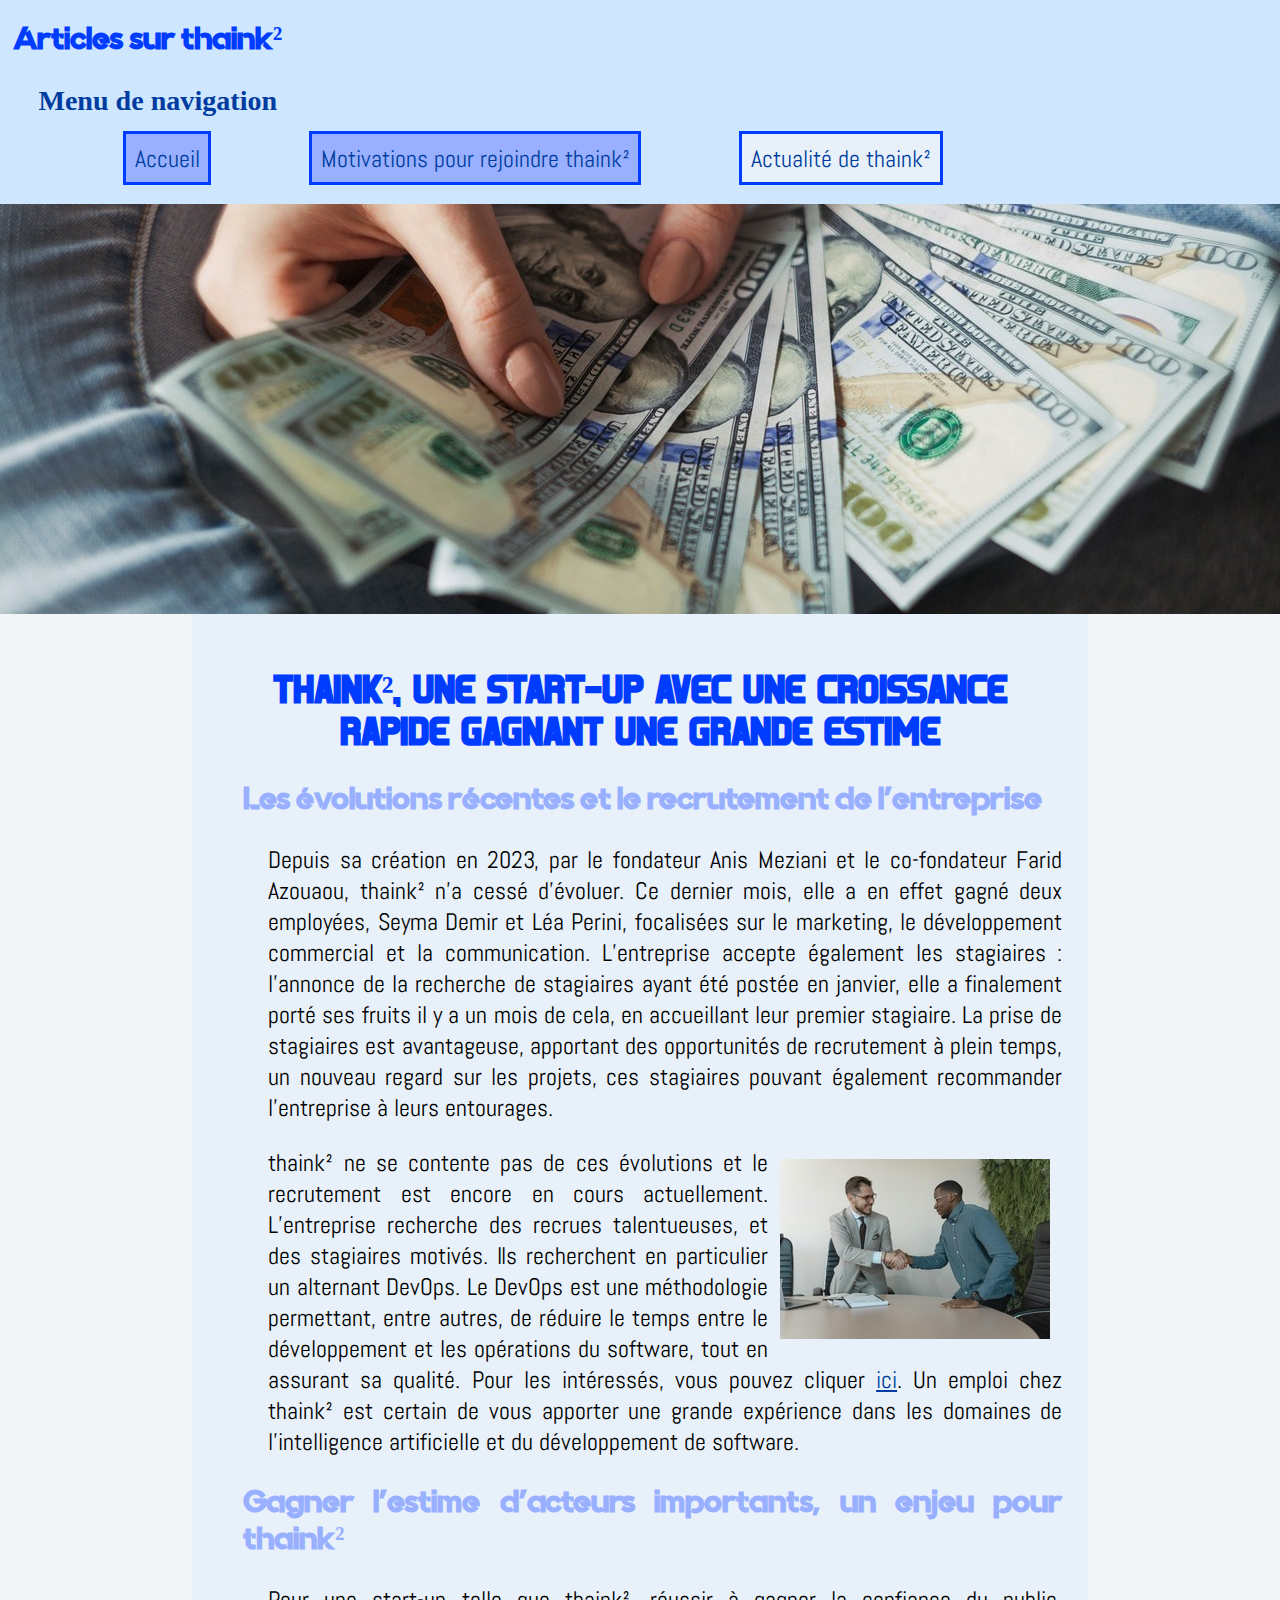
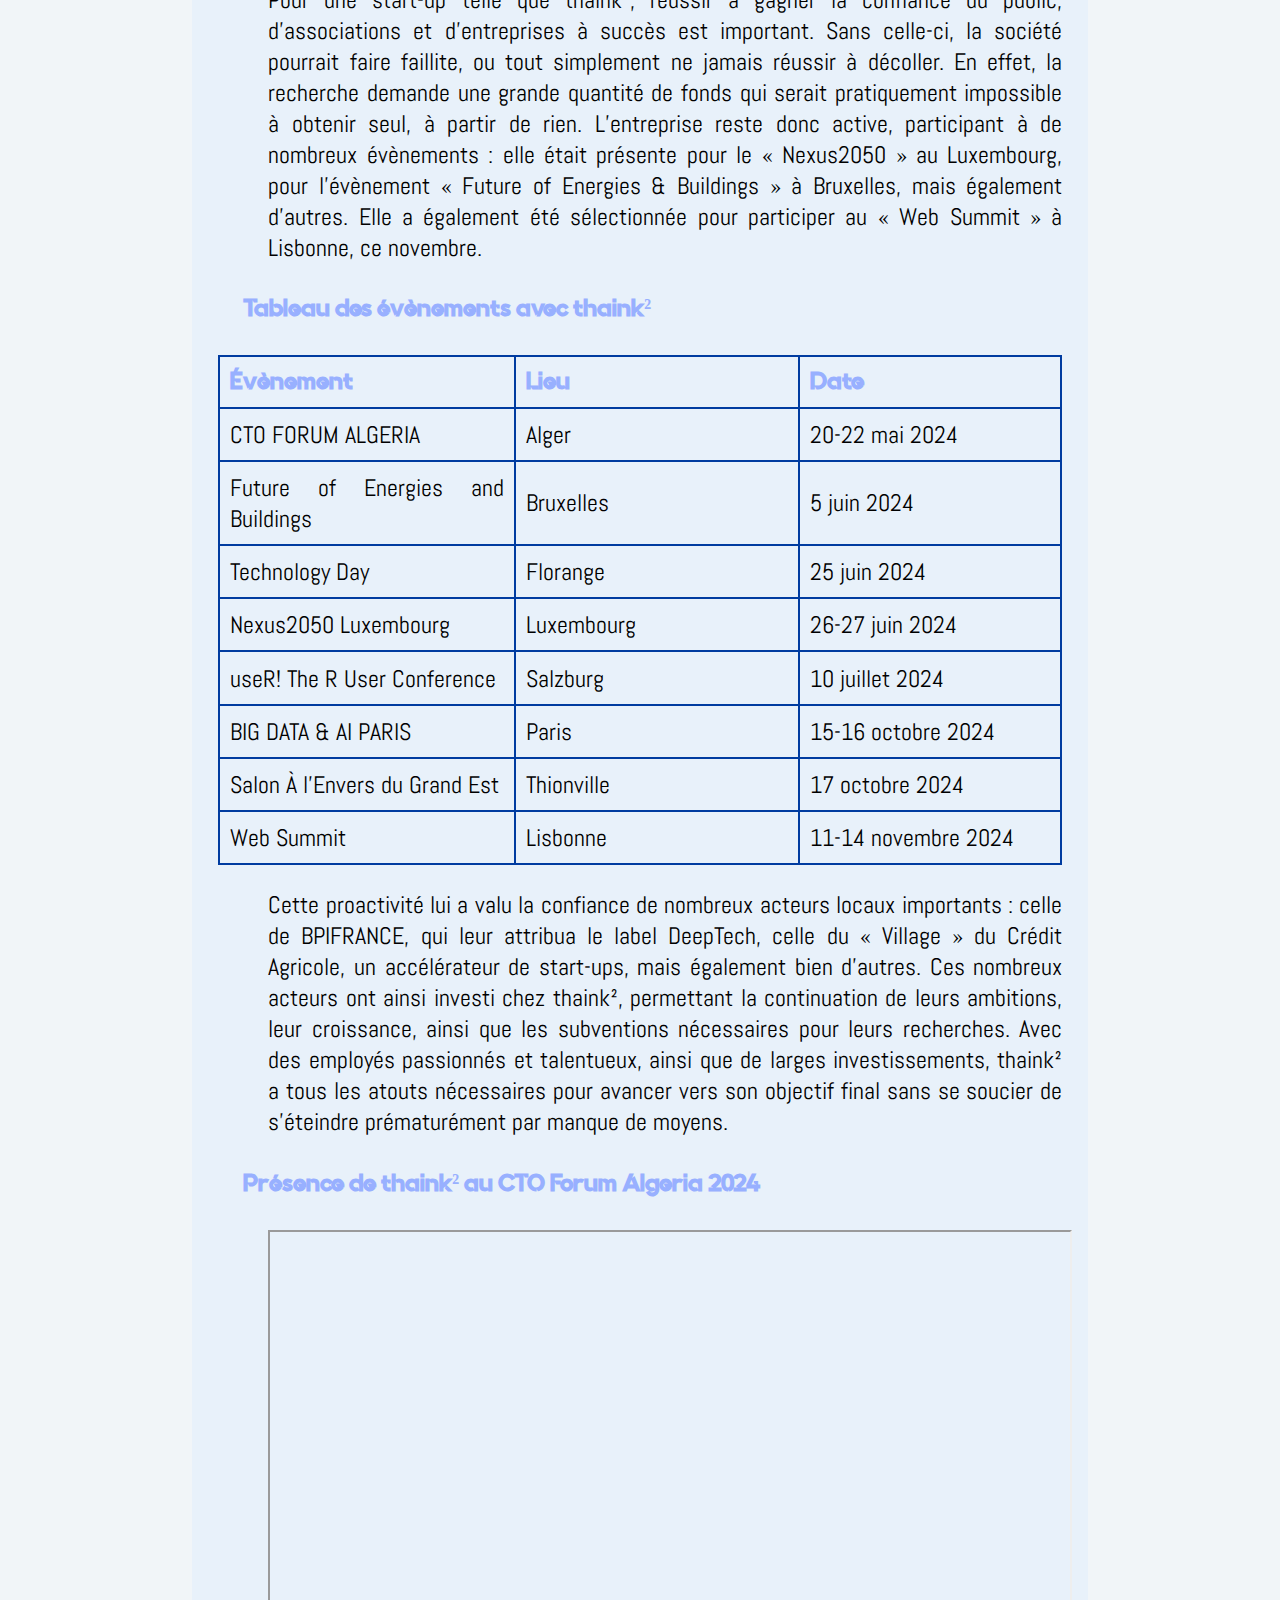
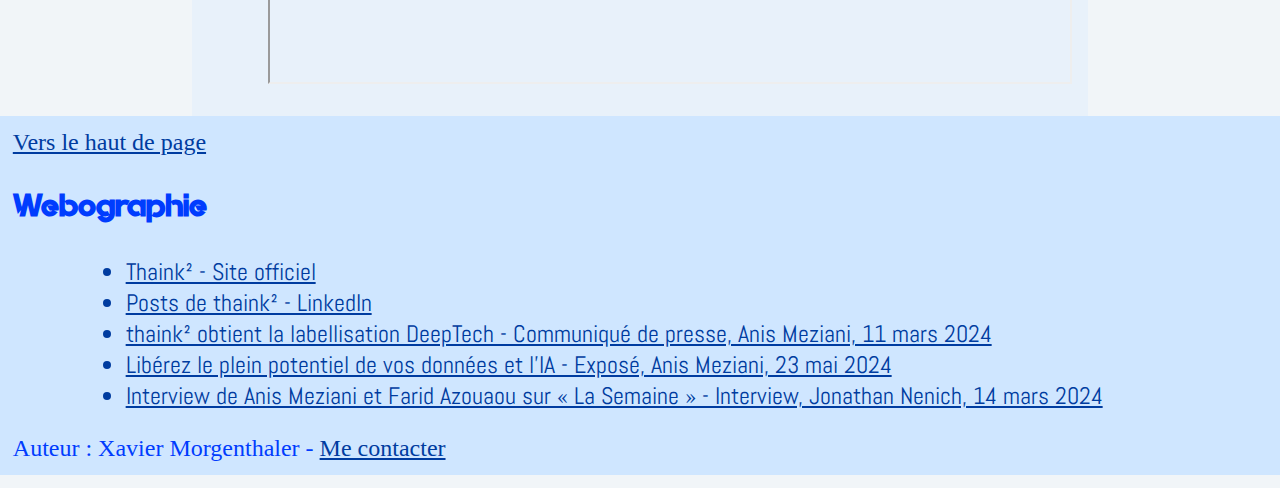
<file: actualite.html>
<!DOCTYPE html>
<html lang="fr">
	<head>
		<title>Actualité de thaink²</title>
		<meta charset="UTF-8">
		<link rel="stylesheet" type="text/css" href="stylesheet.css">
		<link rel="icon" href="logo.png">
	</head>
	<body>
		<header>
			<h2 id="haut">Articles sur thaink²</h2>
			<nav>
			<h3>Menu de navigation</h3>
			<p>
			<ul>
				<li><a href="./index.html"><span>Accueil</span></a></li>
				<li><a href="./motivations.html"><span>Motivations pour rejoindre thaink²</span></a></li>
				<li><span>Actualité de thaink²</span></li>
			</ul>
			</p>
			</nav>
		</header>
		<div class="imgbackground"><img src="medias/money.jpg" class="topimg"></div>
		<main>
			<article>
			<h1>thaink², une start-up avec une croissance rapide gagnant une grande estime</h1>
			<h2>Les évolutions récentes et le recrutement de l’entreprise</h2>
			<p>
			Depuis sa création en 2023, par le fondateur Anis Meziani et le co-fondateur Farid Azouaou, thaink² n’a cessé d’évoluer. Ce dernier mois, elle a en effet gagné deux employées, Seyma Demir et Léa Perini, focalisées sur le marketing, le développement commercial et la communication. L’entreprise accepte également les stagiaires : l’annonce de la recherche de stagiaires ayant été postée en janvier, elle a finalement porté ses fruits il y a un mois de cela, en accueillant leur premier stagiaire. La prise de stagiaires est avantageuse, apportant des opportunités de recrutement à plein temps, un nouveau regard sur les projets, ces stagiaires pouvant également recommander l’entreprise à leurs entourages.
			</p>
			<img src="medias/recruit.jpg" id="recruit">
			<p>
			thaink² ne se contente pas de ces évolutions et le recrutement est encore en cours actuellement. L’entreprise recherche des recrues talentueuses, et des stagiaires motivés. Ils recherchent en particulier un alternant DevOps. Le DevOps est une méthodologie permettant, entre autres, de réduire le temps entre le développement et les opérations du software, tout en assurant sa qualité. Pour les intéressés, vous pouvez cliquer <a href="https://www.linkedin.com/jobs/view/3986940291/" target="_blank">ici</a>. Un emploi chez thaink² est certain de vous apporter une grande expérience dans les domaines de l’intelligence artificielle et du développement de software.
			</p>
			<h2>Gagner l’estime d’acteurs importants, un enjeu pour thaink²</h2>
			<p>
			Pour une start-up telle que thaink², réussir à gagner la confiance du public, d’associations et d’entreprises à succès est important. Sans celle-ci, la société pourrait faire faillite, ou tout simplement ne jamais réussir à décoller. En effet, la recherche demande une grande quantité de fonds qui serait pratiquement impossible à obtenir seul, à partir de rien. L’entreprise reste donc active, participant à de nombreux évènements : elle était présente pour le « Nexus2050 » au Luxembourg, pour l’évènement « Future of Energies & Buildings » à Bruxelles, mais également d’autres. Elle a également été sélectionnée pour participer au « Web Summit » à Lisbonne, ce novembre.
			</p>
			<h4>Tableau des évènements avec thaink²</h4>
			<div>
			<table>
				<tr>
					<th>Évènement</th>
					<th>Lieu</th>
					<th>Date</th>
				</tr>
				<tr>
					<td>CTO FORUM ALGERIA</td>
					<td>Alger</td>
					<td>20-22 mai 2024</td>
				</tr>
				<tr>
					<td>Future of Energies and Buildings</td>
					<td>Bruxelles</td>
					<td>5 juin 2024</td>
				</tr>
				<tr>
					<td>Technology Day</td>
					<td>Florange</td>
					<td>25 juin 2024</td>
				</tr>
				<tr>
					<td>Nexus2050 Luxembourg</td>
					<td>Luxembourg</td>
					<td>26-27 juin 2024</td>
				</tr>
				<tr>
					<td>useR! The R User Conference</td>
					<td>Salzburg</td>
					<td>10 juillet 2024</td>
				</tr>
				<tr>
					<td>BIG DATA & AI PARIS</td>
					<td>Paris</td>
					<td>15-16 octobre 2024</td>
				</tr>
				<tr>
					<td>Salon À l'Envers du Grand Est</td>
					<td>Thionville</td>
					<td>17 octobre 2024</td>
				</tr>
				<tr>
					<td>Web Summit</td>
					<td>Lisbonne</td>
					<td>11-14 novembre 2024</td>
				</tr>
			</table>
			</div>
			<p>
			Cette proactivité lui a valu la confiance de nombreux acteurs locaux importants : celle de BPIFRANCE, qui leur attribua le label DeepTech, celle du « Village » du Crédit Agricole, un accélérateur de start-ups, mais également bien d’autres. Ces nombreux acteurs ont ainsi investi chez thaink², permettant la continuation de leurs ambitions, leur croissance, ainsi que les subventions nécessaires pour leurs recherches. Avec des employés passionnés et talentueux, ainsi que de larges investissements, thaink² a tous les atouts nécessaires pour avancer vers son objectif final sans se soucier de s’éteindre prématurément par manque de moyens.
			</p>
			</article>
			<h4>Présence de thaink² au CTO Forum Algeria 2024</h4>
			<iframe width="800" height="450" src="https://www.youtube.com/embed/gvtQ1rZTYZg"> </iframe> 
		</main>
		<footer>
			<div><a href="#haut">Vers le haut de page</a></div>
			<div>
			<h3>Webographie</h3>
			<ul>
				<li><a href="https://www.thaink2.com/" target="_blank">Thaink² - Site officiel</a></li>
				<li><a href="https://www.linkedin.com/company/thaink2/posts/?feedView=all" target="_blank">Posts de thaink² - LinkedIn</a></li>
				<li><a href="https://lafrenchtechest.fr/thaink%c2%b2-obtient-la-labellisation-deeptech-par-bpifrance-pour-son-projet-denvergure-de-recherche-dans-lia-et-la-data/" target="_blank">thaink² obtient la labellisation DeepTech - Communiqué de presse, Anis Meziani, 11 mars 2024</a></li>
				<li><a href="https://www.youtube.com/watch?v=gvtQ1rZTYZg" target="_blank">Libérez le plein potentiel de vos données et l'IA - Exposé, Anis Meziani, 23 mai 2024</a></li>
				<li><a href="https://www.linkedin.com/feed/update/urn:li:activity:7172913955571515393/" target="_blank">Interview de Anis Meziani et Farid Azouaou sur « La Semaine » - Interview, Jonathan Nenich, 14 mars 2024 </a></li>
			</ul>
			</div>
			<div id="auteur">
			<span>Auteur : Xavier Morgenthaler - <a href="mailto:xavier.morgenthaler@etu.unilim.fr">Me contacter</a></span>
			</div>
		</footer>
	</body>
</html>
</file>
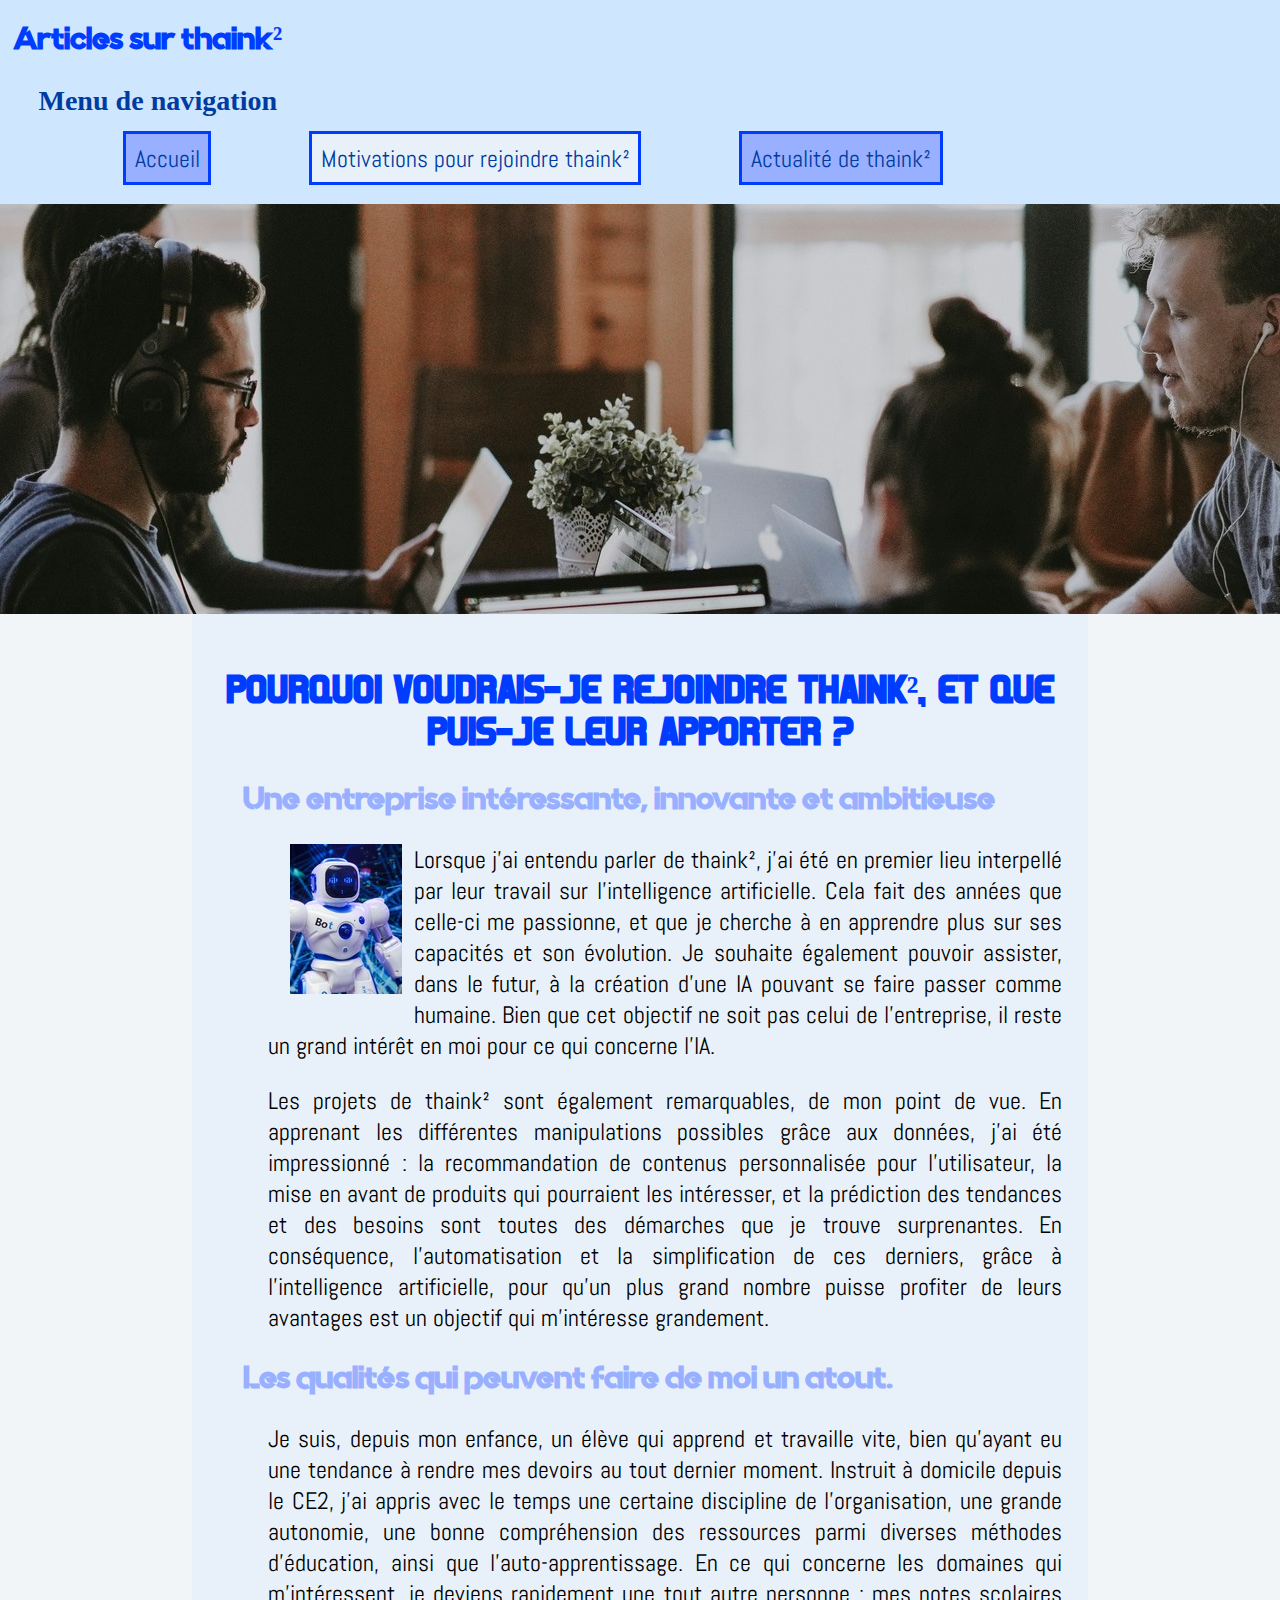
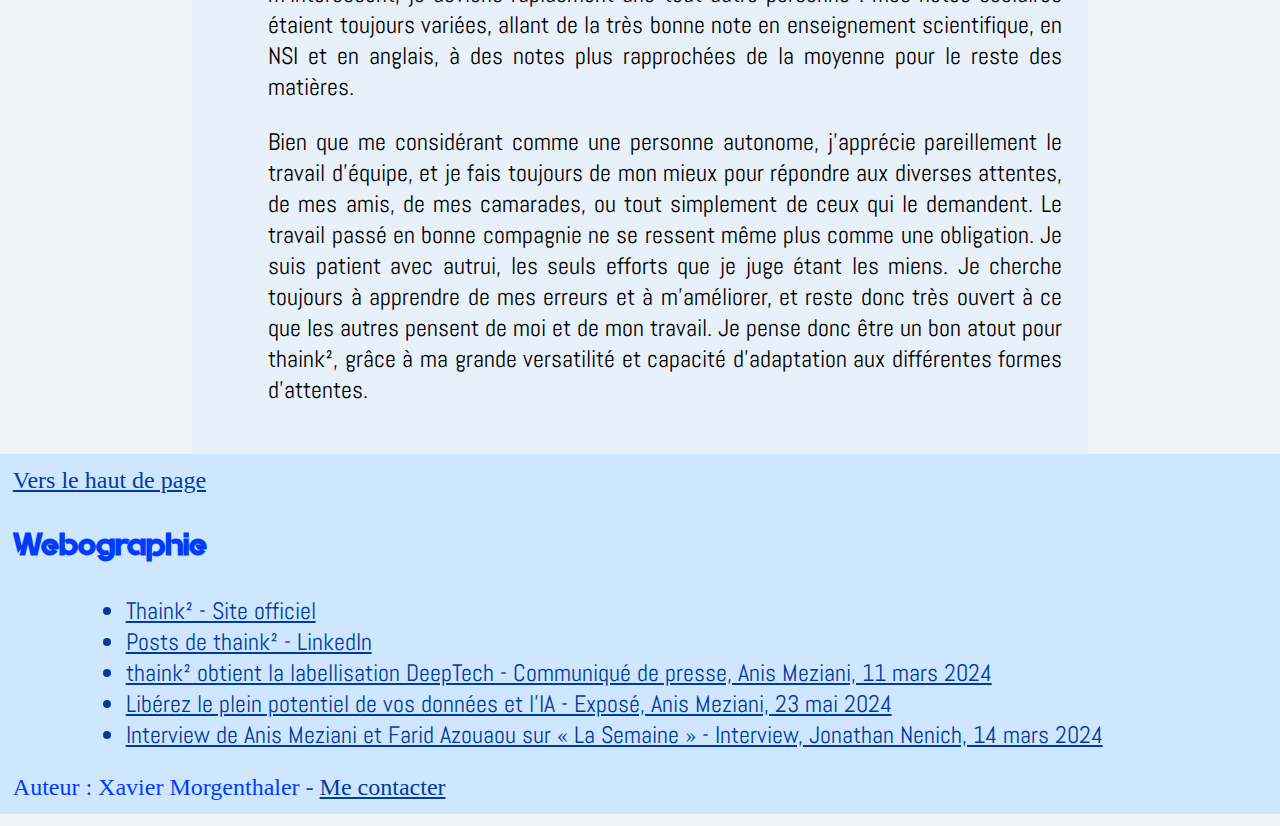
<file: motivations.html>
<!DOCTYPE html>
<html lang="fr">
	<head>
		<title>Motivations pour rejoindre thaink²</title>
		<meta charset="UTF-8">
		<link rel="stylesheet" type="text/css" href="stylesheet.css">
		<link rel="icon" href="logo.png">
	</head>
	<body>
		<header>
			<h2 id="haut">Articles sur thaink²</h2>
			<nav>
			<h3>Menu de navigation</h3>
			<p>
			<ul>
				<li><a href="./index.html"><span>Accueil</span></a></li>
				<li><span>Motivations pour rejoindre thaink²</span></li>
				<li><a href="./actualite.html"><span>Actualité de thaink²</span></a></li>
			</ul>
			</p>
			</nav>
		</header>
		<div class="imgbackground"><img src="medias/team.jpg" class="topimg"></div>
		<main>
			<article>
			<h1>Pourquoi voudrais-je rejoindre thaink², et que puis-je leur apporter ?</h1>
			<h2>Une entreprise intéressante, innovante et ambitieuse</h2>
			<img src="medias/robot.jpg" id="robot">
			<p>
			Lorsque j’ai entendu parler de thaink², j’ai été en premier lieu interpellé par leur travail sur l’intelligence artificielle. Cela fait des années que celle-ci me passionne, et que je cherche à en apprendre plus sur ses capacités et son évolution. Je souhaite également pouvoir assister, dans le futur, à la création d’une IA pouvant se faire passer comme humaine. Bien que cet objectif ne soit pas celui de l’entreprise, il reste un grand intérêt en moi pour ce qui concerne l’IA.
			</p>
			<p>
			Les projets de thaink² sont également remarquables, de mon point de vue. En apprenant les différentes manipulations possibles grâce aux données, j’ai été impressionné : la recommandation de contenus personnalisée pour l’utilisateur, la mise en avant de produits qui pourraient les intéresser, et la prédiction des tendances et des besoins sont toutes des démarches que je trouve surprenantes. En conséquence, l’automatisation et la simplification de ces derniers, grâce à l’intelligence artificielle, pour qu’un plus grand nombre puisse profiter de leurs avantages est un objectif qui m’intéresse grandement.
			</p>
			<h2>Les qualités qui peuvent faire de moi un atout.</h2>
			<p>
			Je suis, depuis mon enfance, un élève qui apprend et travaille vite, bien qu’ayant eu une tendance à rendre mes devoirs au tout dernier moment. Instruit à domicile depuis le CE2, j’ai appris avec le temps une certaine discipline de l’organisation, une grande autonomie, une bonne compréhension des ressources parmi diverses méthodes d’éducation, ainsi que l’auto-apprentissage. En ce qui concerne les domaines qui m’intéressent, je deviens rapidement une tout autre personne : mes notes scolaires étaient toujours variées, allant de la très bonne note en enseignement scientifique, en NSI et en anglais, à des notes plus rapprochées de la moyenne pour le reste des matières.
			</p>
			<p>
			Bien que me considérant comme une personne autonome, j’apprécie pareillement le travail d’équipe, et je fais toujours de mon mieux pour répondre aux diverses attentes, de mes amis, de mes camarades, ou tout simplement de ceux qui le demandent. Le travail passé en bonne compagnie ne se ressent même plus comme une obligation. Je suis patient avec autrui, les seuls efforts que je juge étant les miens. Je cherche toujours à apprendre de mes erreurs et à m’améliorer, et reste donc très ouvert à ce que les autres pensent de moi et de mon travail. Je pense donc être un bon atout pour thaink², grâce à ma grande versatilité et capacité d’adaptation aux différentes formes d’attentes.
			</p>
			</article>
		</main>
		<footer>
			<div><a href="#haut">Vers le haut de page</a></div>
			<div>
			<h3>Webographie</h3>
			<ul>
				<li><a href="https://www.thaink2.com/" target="_blank">Thaink² - Site officiel</a></li>
				<li><a href="https://www.linkedin.com/company/thaink2/posts/?feedView=all" target="_blank">Posts de thaink² - LinkedIn</a></li>
				<li><a href="https://lafrenchtechest.fr/thaink%c2%b2-obtient-la-labellisation-deeptech-par-bpifrance-pour-son-projet-denvergure-de-recherche-dans-lia-et-la-data/" target="_blank">thaink² obtient la labellisation DeepTech - Communiqué de presse, Anis Meziani, 11 mars 2024</a></li>
				<li><a href="https://www.youtube.com/watch?v=gvtQ1rZTYZg" target="_blank">Libérez le plein potentiel de vos données et l'IA - Exposé, Anis Meziani, 23 mai 2024</a></li>
				<li><a href="https://www.linkedin.com/feed/update/urn:li:activity:7172913955571515393/" target="_blank">Interview de Anis Meziani et Farid Azouaou sur « La Semaine » - Interview, Jonathan Nenich, 14 mars 2024 </a></li>
			</ul>
			</div>
			<div id="auteur">
			<span>Auteur : Xavier Morgenthaler - <a href="mailto:xavier.morgenthaler@etu.unilim.fr">Me contacter</a></span>
			</div>
		</footer>
	</body>
</html>
</file>
<file: stylesheet.css>
/*Déclaration des polices*/
@font-face {
	font-family: Abel;
	src: url('fonts/Abel-Regular.woff');
}
@font-face {
	font-family: ROSEMERO;
	src: url('fonts/ROSEMERO.woff');
}
@font-face {
	font-family: Quantify;
	src: url('fonts/Quantify.woff');
}

/*Mise en forme générale*/
body {
	margin: 0;
	padding: 0;
	margin-top: -1%;
	background-color: rgb(241,245,248);
	font-size: 150%;
	text-align: justify;
}

header {
	background-color: rgb(207,230,255);
	padding-bottom: 0.5%;
	padding-top: 0.5%;
}

main {
	margin-left: 15%;
	margin-right: 15%;
	padding: 2%;
	background-color: rgb(232,241,250);
}

footer {
	background-color: rgb(207,230,255);
	padding: 1%;
}

/*Mise en forme des ancres*/
main a, footer a, main a:visited, footer a:visited {
	color: rgb(0,60,160);
}

main a:hover, footer a:hover {
	color: rgb(30,90,160);
}

/*Mise en forme des titres et paragraphes*/
h1 {
	color: rgb(0,60,254);
	font-family: ROSEMERO;
	font-size: 1.66em;
	text-align: center;
}

h2 {
	color: rgb(152,176,255);
	font-family: Quantify;
	font-size: 1.33em;
	margin-left: 3%;
}

h4 {
	color: rgb(152,176,255);
	font-family: Quantify;
	font-size: 1em;
	margin-left: 3%
}

p {
	color: black;
	font-family: Abel;
	font-size: 1em;
	margin-left: 6%;
}

/*Mise en forme des tableaux*/
table, th, td {
	border: 2px solid rgb(0,60,160);
	border-collapse: collapse;
}

th, td {
	padding: 1.2%;
	width: 1%;
}

th, h4 {
	color: rgb(152,176,255);
	font-family: Quantify;
	font-size: 1em;
}

td {
	color: black;
	font-family: Abel;
	font-size: 1em;
}

/*Mise en forme des listes*/
li {
	color: black;
	font-family: Abel;
	font-size: 1em;
	margin-left: 6%
}


/*Mise en forme du haut de page*/
#haut {
	color: rgb(0,60,254);
	margin-left: 1%;
	margin-bottom:1.5%;
}

/*Mise en forme du menu de navigation*/
nav h3 {
	color: rgb(0,60,160);
	margin-bottom: 2%;
	margin-left: 3%
}

nav li {
	display: inline;
	padding: 0.7%;
}

/*Affichage des boutons cliquables*/
nav a {
	padding: 0.7%;
	background-color: rgb(152,176,255);
	border: 3px solid rgb(0,60,254);
	color: rgb(0,60,160);
	text-decoration: none;
}

nav a:hover {
	background-color: rgb(217,226,255);
}

/*Affichage du bouton cliqué*/
li>span {
	padding: 0.7%;
	background-color: rgb(232,241,250);
	border: 3px solid rgb(0,60,254);
	color: rgb(0,60,160);
}


/*Mise en forme du bas de page*/
footer h3 {
	color: rgb(0,60,254);
	font-family: Quantify;
	font-size: 1.33em;
}

footer li {
	color: rgb(0,60,160)
}

#auteur {
	color: rgb(0,60,254);
}


/*Mise en forme des images et vidéos*/
div.imgbackground {
	background-color: rgb(172,196,255);
}

img.topimg {
	margin-left: auto;
	margin-right: auto;
	display: block;
}

#servers {
	float: right;
	margin: 0.5em;
}

#robot {
	float: left;
	margin: 0.5em;
	margin-bottom: -0.1em;
	margin-left: 3em;
	position: relative;
	top: -0.5em;
}

#recruit {
	float: right;
	margin: 0.5em;
}

#data {
	width: 800px;
	height: 450px;
	align: center;
	margin-top: 1em;
	margin-bottom: 1em;
	margin-left: auto;
	margin-right: auto;
	display: block;
}

iframe {
	margin-left: 6%;
}
</file>
